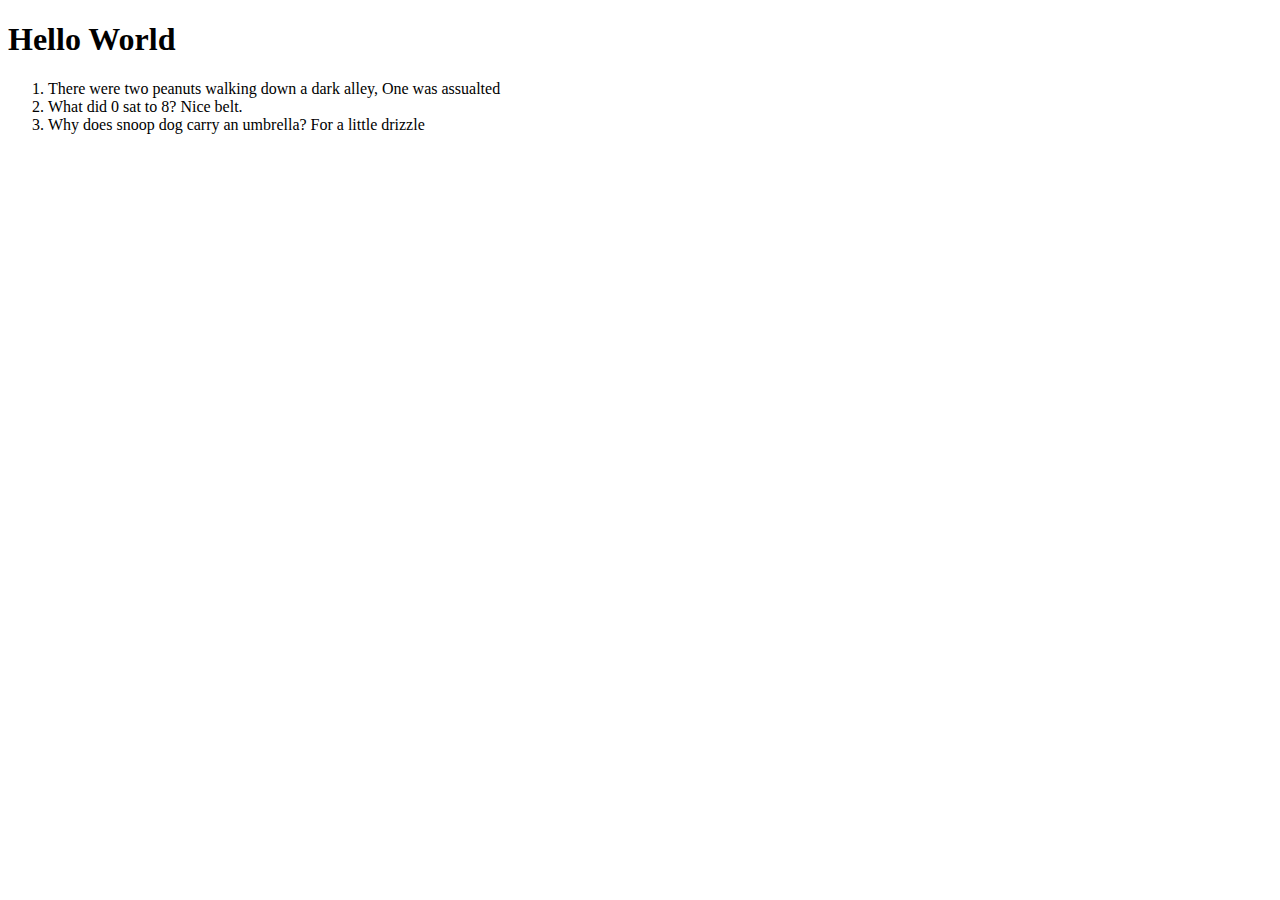
<file: exercises/hello-world-jokes/index.html>
<!DOCTYPE html>
<html lang="en">
<head>
    <meta charset="UTF-8">
    <meta name="viewport" content="width=device-width, initial-scale=1.0">
    <meta http-equiv="X-UA-Compatible" content="ie=edge">
    <title>Hello World jokes</title>
</head>
<body>
    <h1>Hello World</h1>

    <ol>
        <li>There were two peanuts walking down a dark alley, One was assualted</li>
        <li>What did 0 sat to 8? Nice belt.</li>
        <li>Why does snoop dog carry an umbrella? For a little drizzle</li>
    </ol>
</body>
</html>
</file>
